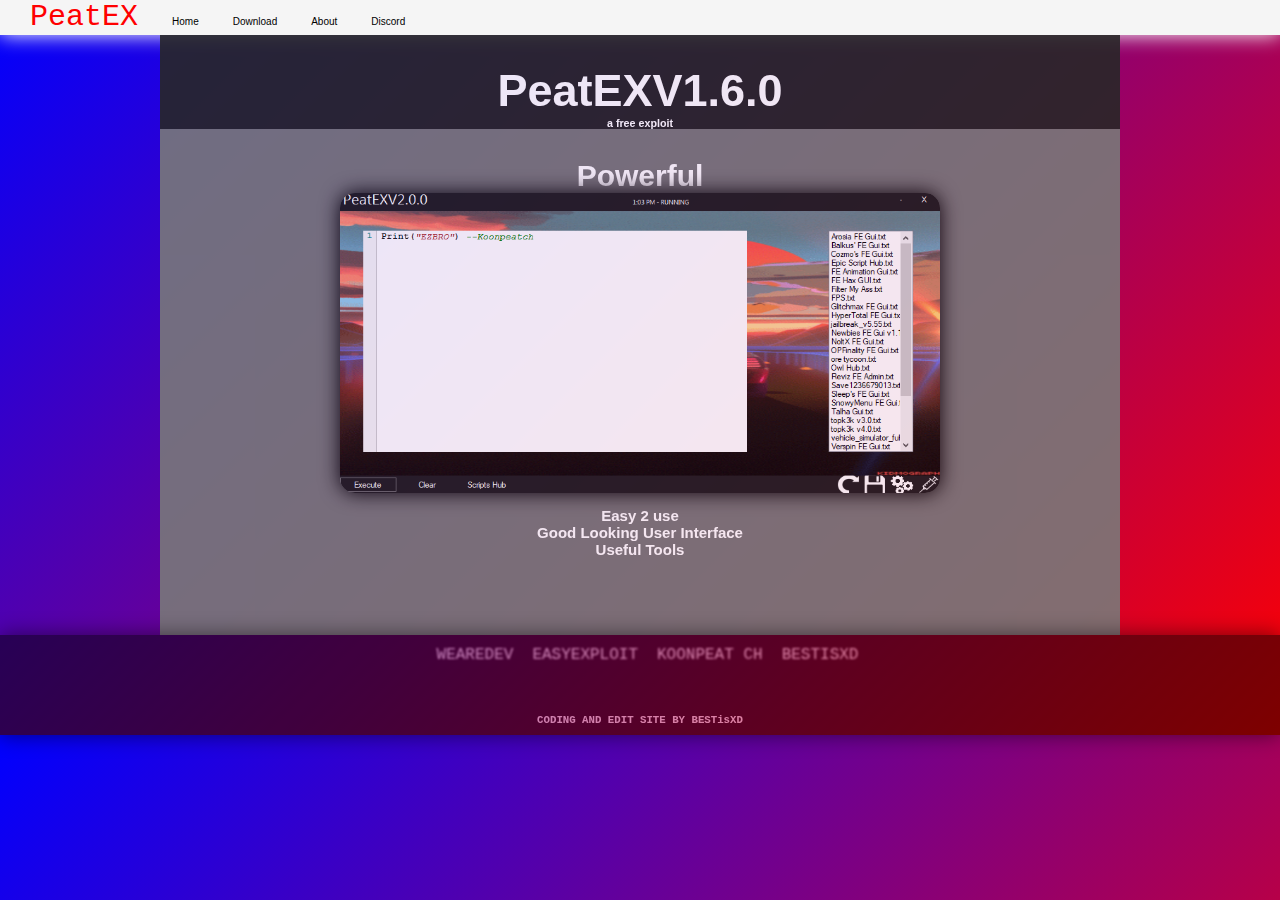
<file: index.html>
<!doctype html>
<html>

<head>
    <title>PeatEX</title>
    <link rel="stylesheet" href="style.css">
    <script>
        function buttonClick1() {
            window.open("https://pastebin.com/31uu2A8Z");
        }
    </script>
</head>

<body>

    <header id="header1">
        <a id="titile1" href="index.html">PeatEX</a>
        <a href="index.html" style="text-decoration: none;">
            <button id="headerButton">Home</button>
        </a>
        <a href="downloadpage.html" style="text-decoration: none;">
            <button id="headerButton">Download</button>
        </a>
        <a href="about.html" style="text-decoration: none;">
            <button id="headerButton">About</button>
        </a>
        <button id="headerButton" onclick="buttonClick1()">Discord</button>


    </header>

    <section id="section">
        <h1 id="textstyle1">PeatEXV1.6.0</h1>
        <h6 id="textsub1">a free exploit</h6>
        <H1 id="textstyle2">Powerful</H1>
        <img src="image/Capture.PNG" alt="" id="imagelogo1">
        <h6 id="h61top">Easy 2 use</h6>
        <h6 id="h61sub">Good Looking User Interface</h6>
        <h6 id="h61sub">Useful Tools</h6>


    </section>
    <footer id="footer">
        <li style="padding-top: 10px;">
            <a href="https://wearedevs.net/d/Exploit%20API" id="afooter">WEAREDEV</a>
            <a href="https://easyexploits.com/" id="afooter">EASYEXPLOIT</a>
            <a href="https://www.youtube.com/channel/UCIJMtGf9-EbQZyNFn-lYEtg" id="afooter">KOONPEAT CH</a>
            <a href="https://www.youtube.com/channel/UCtedkY-339R3ctgomsg5o9A?" id="afooter">BESTISXD</a><br>
            
            

        </li>
        <H6 id="footertitle">CODING AND EDIT SITE BY BESTisXD</H6>
    </footer>

</body>

</html>
</file>
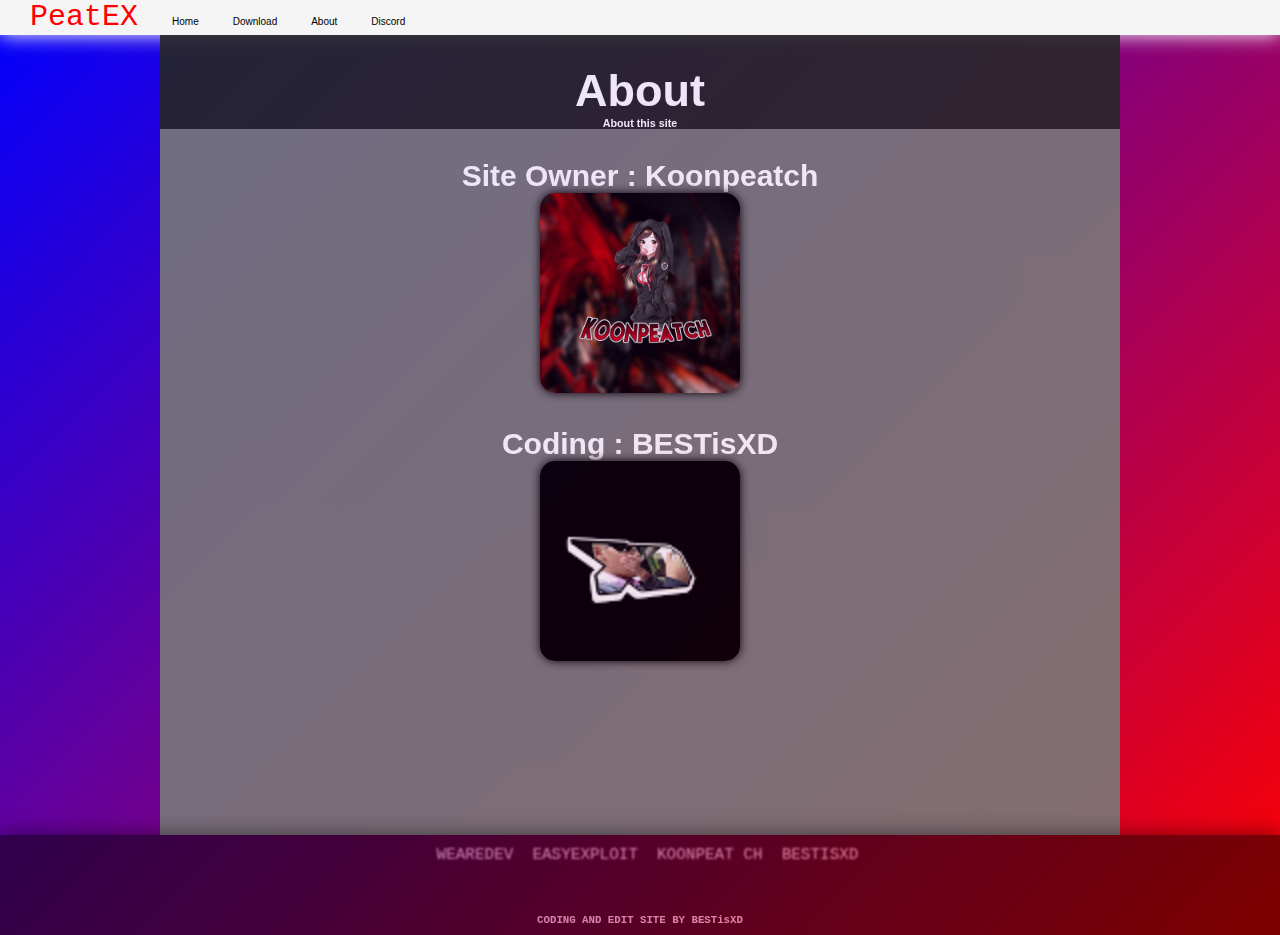
<file: about.html>
<!doctype html>
<html>

<head>
    <title>PeatEX</title>
    <link rel="stylesheet" href="style.css">
    <script>
        function buttonClick1() {
            window.open("https://www.youtube.com/channel/UCIJMtGf9-EbQZyNFn-lYEtg");
        }
        function buttonDownload() {
            window.open("https://www.youtube.com/channel/UCtedkY-339R3ctgomsg5o9A?");
        }
    </script>
</head>

<body>

    <header id="header1">
        <a id="titile1" href="index.html">PeatEX</a>
        <a href="index.html" style="text-decoration: none;">
            <button id="headerButton">Home</button>
        </a>
        <a href="downloadpage.html" style="text-decoration: none;">
            <button id="headerButton">Download</button>
        </a>
        <a href="about.html" style="text-decoration: none;">
            <button id="headerButton">About</button>
        </a>
        <button id="headerButton" onclick="buttonClick1()">Discord</button>


    </header>

    <section id="section2">
        <h1 id="textstyle1">About</h1>
        <h6 id="textsub1">About this site</h6>
        <H1 id="textstyle2">Site Owner : Koonpeatch</H1>
        <img src="image/EZLOGO2.png" alt="" id="imageLogo" onclick="buttonClick1()"><br>
        <H1 id="textstyle2">Coding : BESTisXD</H1>
        <img src="image/unnamed.jpg" alt="" id="imageLogo" onclick="buttonDownload()"><br>
    </section>
    <footer id="footer">
        <li style="padding-top: 10px;">
            <a href="https://wearedevs.net/d/Exploit%20API" id="afooter">WEAREDEV</a>
            <a href="https://easyexploits.com/" id="afooter">EASYEXPLOIT</a>
            <a href="https://www.youtube.com/channel/UCIJMtGf9-EbQZyNFn-lYEtg" id="afooter">KOONPEAT CH</a>
            <a href="https://www.youtube.com/channel/UCtedkY-339R3ctgomsg5o9A?" id="afooter">BESTISXD</a>
            

        </li>
        <H6 id="footertitle">CODING AND EDIT SITE BY BESTisXD</H6>
    </footer>

</body>

</html>
</file>
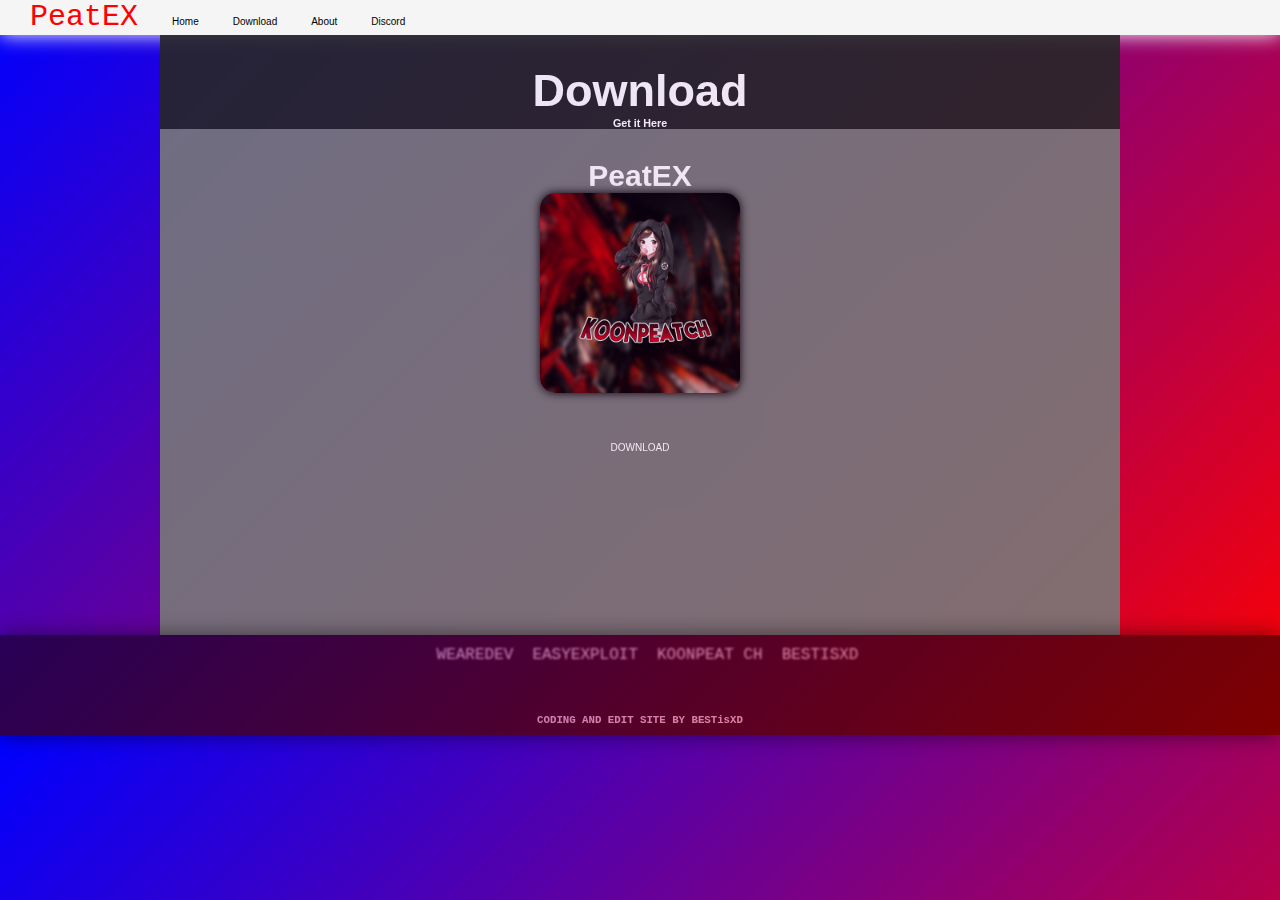
<file: downloadpage.html>
<!doctype html>
<html>

<head>
    <title>PeatEX</title>
    <link rel="stylesheet" href="style.css">
    <script>
        function buttonClick1() {
            window.open("https://pastebin.com/31uu2A8Z");
        }
        function buttonDownload() {
            window.open("https://setquest.io/en/quest/LTVnX7WsKj/");
        }
    </script>
</head>

<body>

    <header id="header1">
        <a id="titile1" href="index.html">PeatEX</a>
        <a href="index.html" style="text-decoration: none;">
            <button id="headerButton">Home</button>
        </a>
        <a href="downloadpage.html" style="text-decoration: none;">
            <button id="headerButton">Download</button>
        </a>
        <a href="about.html" style="text-decoration: none;">
            <button id="headerButton">About</button>
        </a>
        <button id="headerButton" onclick="buttonClick1()">Discord</button>


    </header>

    <section id="section">
        <h1 id="textstyle1">Download</h1>
        <h6 id="textsub1">Get it Here</h6>
        <H1 id="textstyle2">PeatEX</H1>
        <img src="image/EZLOGO2.png" alt="" id="imageLogo"><br>
        <button id="download1" onclick="buttonDownload()">DOWNLOAD</button>
    </section>
    <footer id="footer">
        <li style="padding-top: 10px;">
            <a href="https://wearedevs.net/d/Exploit%20API" id="afooter">WEAREDEV</a>
            <a href="https://easyexploits.com/" id="afooter">EASYEXPLOIT</a>
            <a href="https://www.youtube.com/channel/UCIJMtGf9-EbQZyNFn-lYEtg" id="afooter">KOONPEAT CH</a>
            <a href="https://www.youtube.com/channel/UCtedkY-339R3ctgomsg5o9A?" id="afooter">BESTISXD</a>
            

        </li>
        <H6 id="footertitle">CODING AND EDIT SITE BY BESTisXD</H6>
    </footer>

</body>

</html>
</file>
<file: style.css>
* {
    margin: 0;
    padding: 0%;
}

body{
    background: linear-gradient(-45deg , red,blue);
}

#header1{
    transition: 0.7s;
    opacity: 50%;
    background-color: whitesmoke;
    width: auto;
    height: 30px;
    box-shadow: 0 0 20px black;
}

    
#header1:hover{
    transition: 0.7s;
    opacity: 100%;
    box-shadow: 0 0 20px white;
    height: 35px;
}



#titile1{
    transition: 0.7s;
    color:black;
    font-size: 30px;
    margin: 10px auto;
    font-family: 'Courier New', Courier, monospace;
    text-decoration: none;
    position: relative;
    padding-left: 30px;
}



#titile1:hover{
    transition: 0.7s;
    color: red;

}


#headerButton{
    transition: 0.7s;
    border: none;
    color: black;
    padding-left: 30px;
    background-color: transparent;
    outline: none;
    font-size: 10px;
}



#headerButton:hover{
    transition: 0.7s;
    font-size: 19px;
    color: gray;
    cursor: pointer;
}



#section{
    opacity: 90%;
    margin: 0 auto;
    width: 960px;
    height: 600px;
    background-color: rgb(121, 121, 121);
}
#section2{
    opacity: 90%;
    margin: 0 auto;
    width: 960px;
    height: 800px;
    background-color: rgb(121, 121, 121);
}



#textstyle1{
    transition: 0.7s;
    color: white;
    font-size: 45px;
    font-family: 'Gill Sans', 'Gill Sans MT', Calibri, 'Trebuchet MS', sans-serif;
    text-decoration: none;
    text-align: center;
    padding-top: 30px;
    background-color: rgb(39, 39, 39);
    height: auto;
}
#textstyle2{
    transition: 0.7s;
    color: white;
    font-size: 30px;
    font-family: 'Gill Sans', 'Gill Sans MT', Calibri, 'Trebuchet MS', sans-serif;
    text-decoration: none;
    text-align: center;
    padding-top: 30px;
    height: auto;
}
#textstyle2:hover{
    transition: 0.7s;
    padding-top: 30px;
    font-size: 40px;
    text-shadow: 0 0 20px black;
    height: 60px;
}

#textstyle1:hover{
    transition: 0.7s;
    padding-top: 30px;
    font-size: 50px;
    text-shadow: 0 0 20px black;
    height: 60px;
}




#textsub1{
    color: white;
    font-family: 'Gill Sans', 'Gill Sans MT', Calibri, 'Trebuchet MS', sans-serif;
    text-decoration: none;
    text-align: center;
    padding: 0;
    background-color: rgb(39, 39, 39);
}

#what{
    text-decoration: none;
    padding-left: 99%;
    height: 100px;
}


#imagelogo1{
    transition: 0.7s;
    width: 600px;
    height: 300px;
    border-radius: 15px;
    position: relative;
    left: 50%;
    transform: translateX(-50%);
    box-shadow: 0 0 20px black;
}

#imagelogo1:hover{
    transition: 0.7s;
    width: 700px;
    height: 350px;
}

#h61top{
    transition: 0.7s;

    font-family: 'Segoe UI', Tahoma, Geneva, Verdana, sans-serif;
    font-size: 15px;
    text-align: center;
    padding-top: 10px;
    margin: 0 auto;
    color: white;
}

#h61top:hover{
    position: relative;
    transition: 0.7s;
    font-size: 17px;
    transform: translate(0% , -50%);
    text-shadow: 0 0 20px black;
}
#h61sub{
    transition: 0.7s;
    font-family: 'Roboto', sans-serif;
    font-size: 15px;
    text-align: center;
    margin: 0 auto;
    color: white;
}
#h61sub:hover{
    position: relative;
    transition: 0.7s;
    font-size: 17px;
    transform: translate(0% , -50%);
    text-shadow: 0 0 20px black;
}
footer{
    transition: 0.7s;
    opacity: 50%;
    padding: 0;
    margin: 0 auto;
    width: auto;
    height: 100px;
    background-color: black;
    box-shadow: 0 0 20px black;
}

footer:hover{
    transition: 0.7s;
    opacity: 100%;
    box-shadow: 0 0 50px black;
}

#footerbutton{
    outline: none;
    border: none;
    margin: 0 auto;
    color: wheat;
    background-color: transparent;
}

#footer{
    text-align: center;

}
#afooter{
    transition: 0.7s;
    padding-left: 15px;
    text-decoration: none;
    align-items: center;
    color: white;
    filter: blur(1px);
    font-family: 'Courier New', Courier, monospace;
}
#afooter:hover{
    filter: blur(0px);
    transition: 0.7s;
    padding-left: 20px;
    text-decoration: none;
    align-items: center;
    color: white;
    font-size: 20px;
    text-shadow: 0 0 20px white;
}
#imageLogo{
    transition: 0.7s;
    position: relative;
    left: 50%;
    width: 200px;
    height: 200px;
    transform: translateX(-50%);
    border-radius: 15px;
    box-shadow: 0 0 10px black;
}
#imageLogo:hover{
    transition: .7s;
    position: relative;
    left: 50%;
    width: 250px;
    height: 250px;
    transform: translateX(-50%);
    border-radius: 15px;
    box-shadow: 0 0 10px black;
}

#download1{
    filter: blur(0.5px);
    font-size: 10px;
    transition: .7s;
    margin-top: 30px;
    width: 150px;
    height: 40px;
    position: relative;
    left: 50%;
    transform: translateX(-50%);
    outline: none;
    border: none;
    border-radius: 15px;
    background-color: transparent;
    color: white;
    
}
#download1:hover{
    filter: blur(0px);
    cursor: pointer;
    font-size: 15px;
    transition: .7s;
    margin-top: 30px;
    width: 170px;
    height: 45px;
    position: relative;
    left: 50%;
    outline: none;
    border: none;
    border-radius: 10px;
    background-color: white;
    color: gray;
    box-shadow: 0 0 50px white;
}

#footertitle{
    color: white;
    padding-top: 50px;
    font-family: 'Courier New', Courier, monospace;
}
</file>
